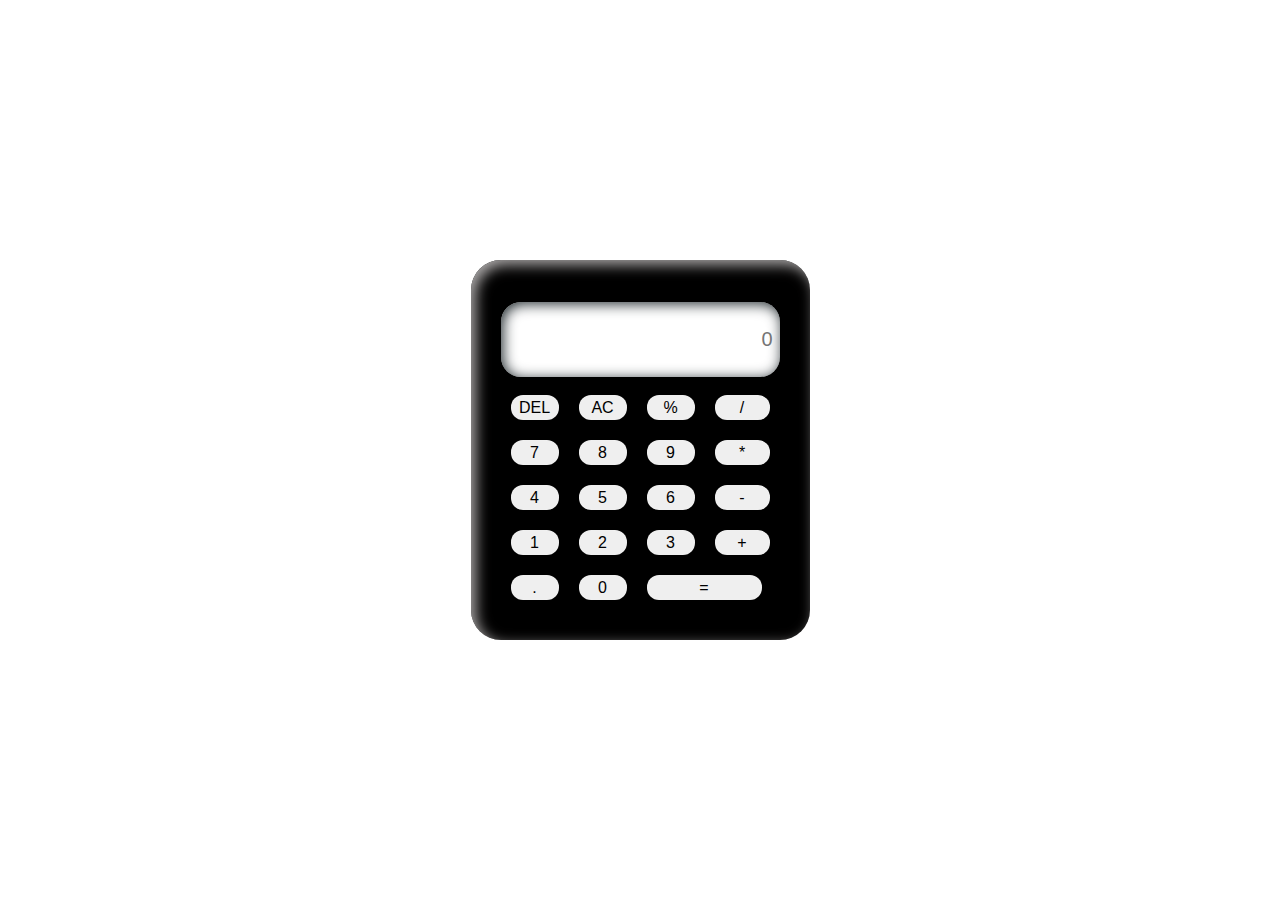
<file: calcu.html>
<!DOCTYPE html>
<html lang="en">
<head>
    <meta charset="UTF-8">
    <meta name="viewport" content="width=device-width, initial-scale=1.0">
    <title>Document</title>
    <link rel="stylesheet" href="cal.css">
</head>
<body>
    <div class="container">
       <div class="row">
        <input type="text" placeholder="0" id="display">
        <button onclick="del()">DEL</button>
        <button onclick="Clear()">AC</button>
        <button onclick="setValue('%')">%</button>
        <button onclick="setValue('/')">/</button>
        <button onclick="setValue(7)">7</button>
        <button onclick="setValue(8)">8</button>
        <button onclick="setValue(9)">9</button>
        <button onclick="setValue('*')">*</button>
        <button onclick="setValue(4)">4</button>
        <button onclick="setValue(5)">5</button>
        <button onclick="setValue(6)">6</button>
       
        <button onclick="setValue('-')">-</button>
        <button onclick="setValue(1)">1</button>
        <button onclick="setValue(2)">2</button>
        <button onclick="setValue(3)">3</button>
        <button onclick="setValue('+')">+</button>
        <button onclick="setValue('.')">.</button>

        <button onclick="setValue(0)">0</button>
        <button onclick="equal()" class="equal">=</button>

       
       
       
       
       
        
     
       </div>

    </div>
    <script src="cal.js"></script>
</body>
</html>
</file>
<file: cal.css>
*{
    margin:0;
    padding:0;
    font-family: sans-serif;
    box-sizing: border-box;
}

.container{
    background-image:  url('https://media.istockphoto.com/id/1792966889/photo/a-calculator-with-the-2024-on-the-display.jpg?s=1024x1024&w=is&k=20&c=t0TGYYn_3zfFHa-Nzs70wmsSv2B15bppOpFGEFBnDoE=');
        background-size: cover;
    height: 100vh;
    display:flex;
    justify-content: center;
    align-items: center;
    
}
.row{
    display: grid;
    grid-template-columns:repeat(3,68px);
    border-radius: 30px;
    box-shadow:inset 5px 5px 14px rgb(171, 168, 168);
    padding:30px;
    background-color:black;
}
input{
    grid-column:span 4;
    height: 75px;
    text-align: end;
    font-size: 20px;
    margin-top: 12px;
    margin-bottom:8px;
    border-radius:20px;
    padding: 7px;
    border: none;
    box-shadow: inset 2px 2px 14px rgb(32, 41, 45);
}
button{
    text-align: center;
    margin: 10px;
    border-radius: 12px;
    font-size: 16px;
    border: none;
    height: 25px;
}
button:hover{
    box-shadow: inset 5px 5px 15px rgb(138, 132, 132);

}
.equal{
    width: 115px;
}
</file>
